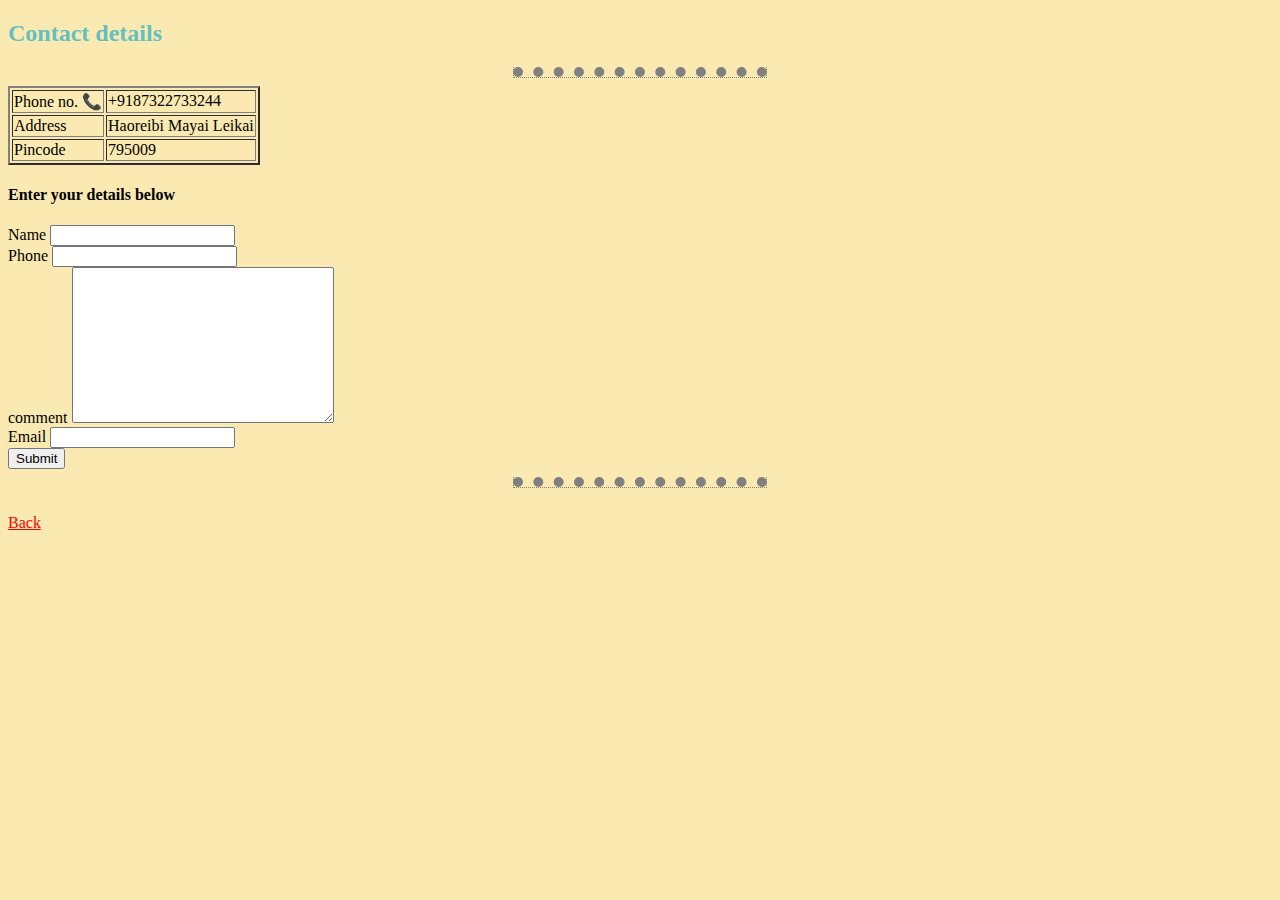
<file: contact.html>
<!DOCTYPE html>
<html lang="en">
<head>
    <meta charset="UTF-8">
    <meta http-equiv="X-UA-Compatible" content="IE=edge">
    <meta name="viewport" content="width=device-width, initial-scale=1.0">
    <title>📞 Contact me</title>
    <link rel="stylesheet" href="CSS/style.css">
</head>
<body>
    <h2>Contact details</h2>
    <hr>
    <table border="2">
       <tr>
        <td>Phone no. 📞</td> <td>+9187322733244</td>
        
       </tr>
       <tr>
        <td>Address </td>
        <td>Haoreibi Mayai Leikai</td>
       </tr>
       <tr>
        <td>Pincode</td> <td>795009</td>
       </tr>
    </table>
    <h4>Enter your details below</h4>
    <form action="mailto:sashinkumar.sharungbam@gmail.com" method="post">
        <label for="">Name</label>
        <input type="text">
       
        <br>
        <label for="">Phone</label>
        <input type="number">
        <br>
        <label for="">comment</label>
        <textarea name="" id="" cols="30" rows="10"></textarea>
        <br>
        <label for="">Email</label>
        <input type="Email">
        <br>
        <input type="submit" > </form>
        <hr>
        <br>
        <a href="index.html">Back</a>

    
</body>
</html>
</file>
<file: CSS/style.css>
body {background-color: #FAEAB1;}

h1 {color: #66bfbf}

h2 {color: #66bfbf}

h3 {color: #66bfbf}

a { color: red;}




hr {border-color: gray;
border-top: 10px;
border-style: dotted;
width: 20%;}
</file>
